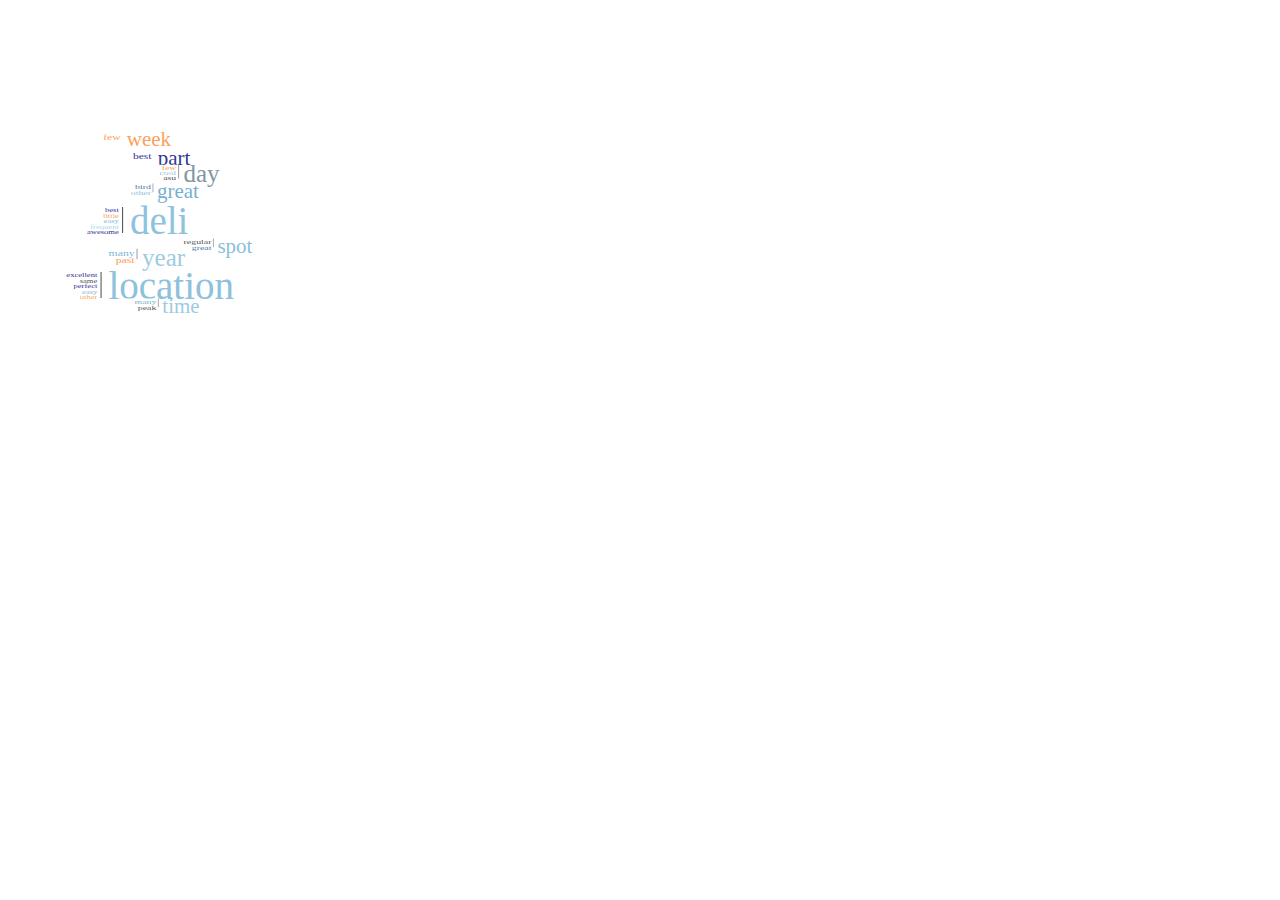
<file: server/static/js/useless/word-cloud/index.html>
<html>
    <head>
        <title>Word Cloud Test</title>
        <script src="./d3.v3.min.js"></script>
        <script src="./d3.layout.cloud.js"></script>
        <script src="./main.js"></script>
    </head>
    <body>
    </body>
</html>
</file>
